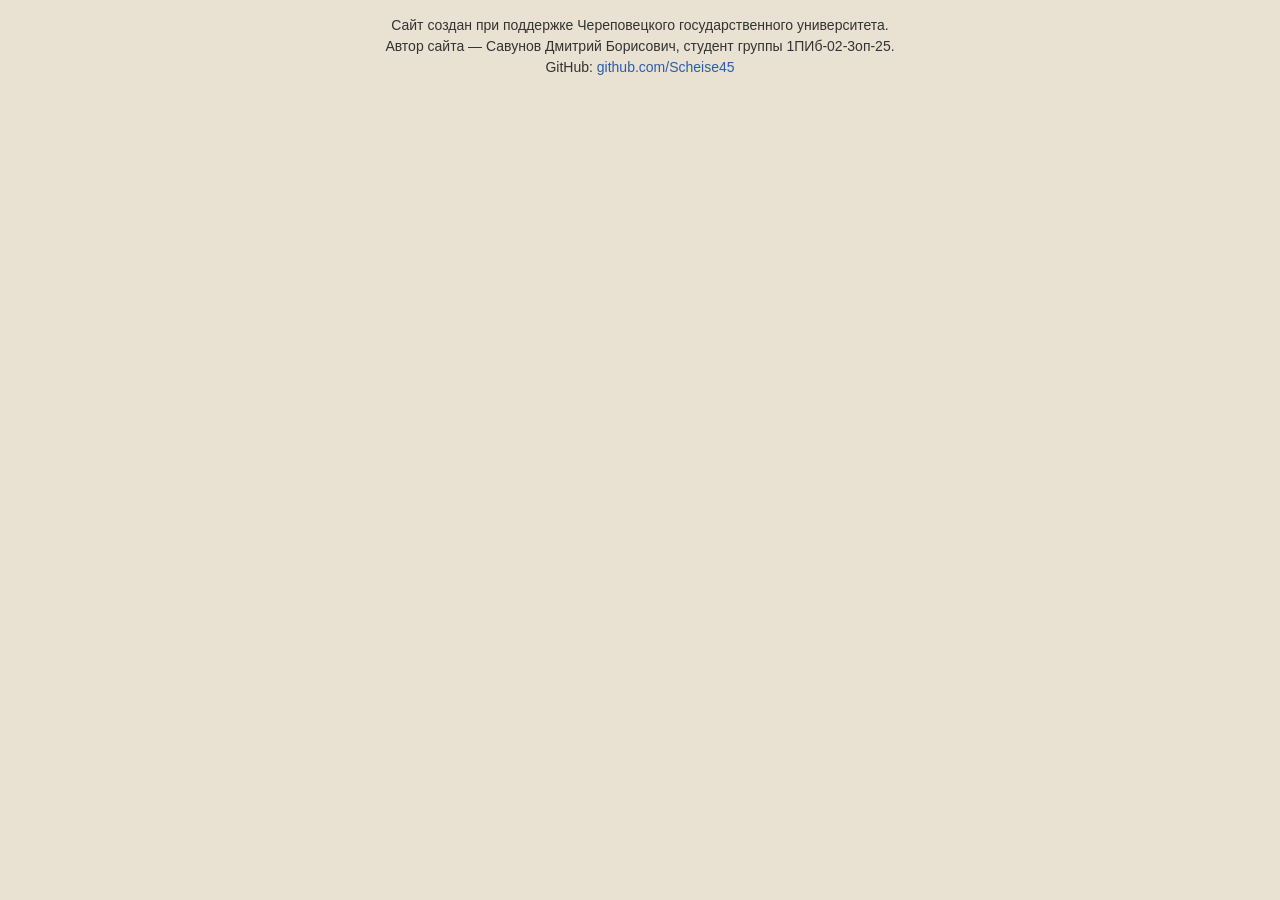
<file: footer.html>
<!DOCTYPE html>
<html lang="ru">
<head>
<meta charset="UTF-8">
<style>
body {
    margin: 0;
    padding: 0;
    overflow: hidden;
    background: #e9e1d1;
    font-family: Arial, sans-serif;
    color: #333;
}

footer {
    padding: 15px;
    text-align: center;
    font-size: 14px;
    line-height: 1.5;
}

a {
    color: #2b5dab;
    text-decoration: none;
}

a:hover {
    text-decoration: underline;
}
</style>
</head>
<body>

<footer>
    Сайт создан при поддержке Череповецкого государственного университета.<br>
    Автор сайта — Савунов Дмитрий Борисович, студент группы 1ПИб-02-3оп-25.<br>
    GitHub:
    <a href="https://github.com/Scheise45" target="_blank">
        github.com/Scheise45
    </a>
</footer>

</body>
</html>
</file>
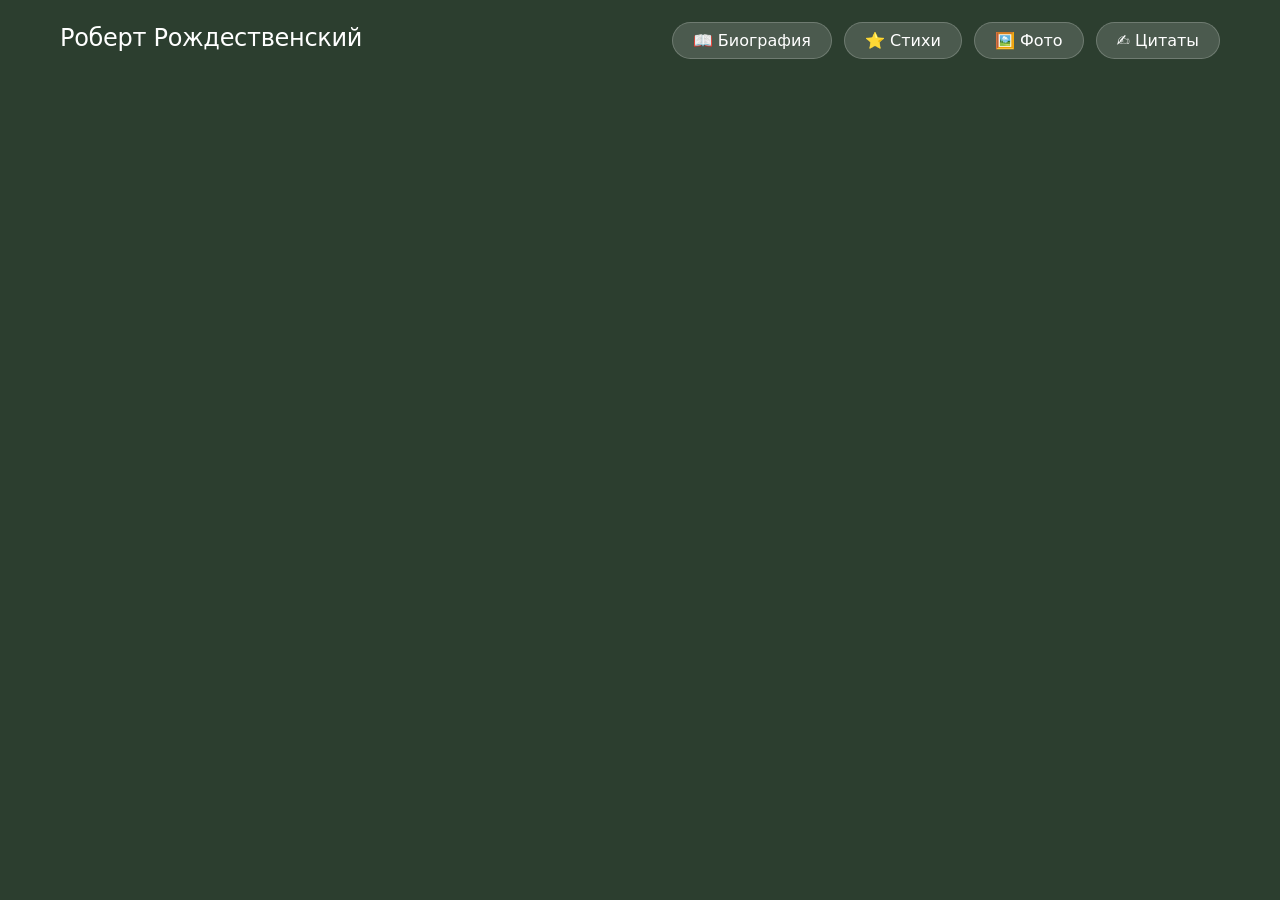
<file: topbar.html>
<!DOCTYPE html>
<html lang="ru">
<head>
    <meta charset="UTF-8">
    <meta name="viewport" content="width=device-width, initial-scale=1.0">
    <title>Навигация</title>
    <style>
        * {
            margin: 0;
            padding: 0;
            box-sizing: border-box;
            overflow: hidden;
        }
        body {
            font-family: system-ui, 'Segoe UI', sans-serif;
            background: #2c3e2f;
            color: white;
            height: 80px;
            display: flex;
            align-items: center;
            justify-content: center;
        }
        .nav-container {
            max-width: 1200px;
            width: 100%;
            padding: 0 20px;
            display: flex;
            flex-wrap: wrap;
            align-items: baseline;
            justify-content: space-between;
            gap: 16px;
        }
        .logo {
            font-size: 1.5rem;
            font-weight: 500;
            letter-spacing: -0.3px;
        }
        .logo a {
            color: white;
            text-decoration: none;
        }
        .nav-links {
            display: flex;
            flex-wrap: wrap;
            gap: 12px;
        }
        .nav-btn {
            background: rgba(255,255,255,0.15);
            padding: 8px 20px;
            border-radius: 40px;
            color: white;
            text-decoration: none;
            font-weight: 500;
            transition: 0.2s;
            border: 1px solid rgba(255,255,255,0.2);
        }
        .nav-btn:hover {
            background: rgba(255,255,255,0.3);
            transform: translateY(-1px);
        }
        @media (max-width: 700px) {
            .nav-container { flex-direction: column; align-items: center; text-align: center; }
            body { height: auto; min-height: 80px; }
        }
    </style>
</head>
<body>
    <div class="nav-container">
        <div class="logo">
            <a href="content.html" target="contentFrame">Роберт Рождественский</a>
        </div>
        <div class="nav-links">
            <a href="pages/biography.html" class="nav-btn" target="contentFrame">📖 Биография</a>
            <a href="pages/poems.html" class="nav-btn" target="contentFrame">⭐ Стихи</a>
            <a href="pages/photos.html" class="nav-btn" target="contentFrame">🖼️ Фото</a>
            <a href="pages/quotes.html" class="nav-btn" target="contentFrame">✍️ Цитаты</a>
        </div>
    </div>
</body>
</html>
</file>
